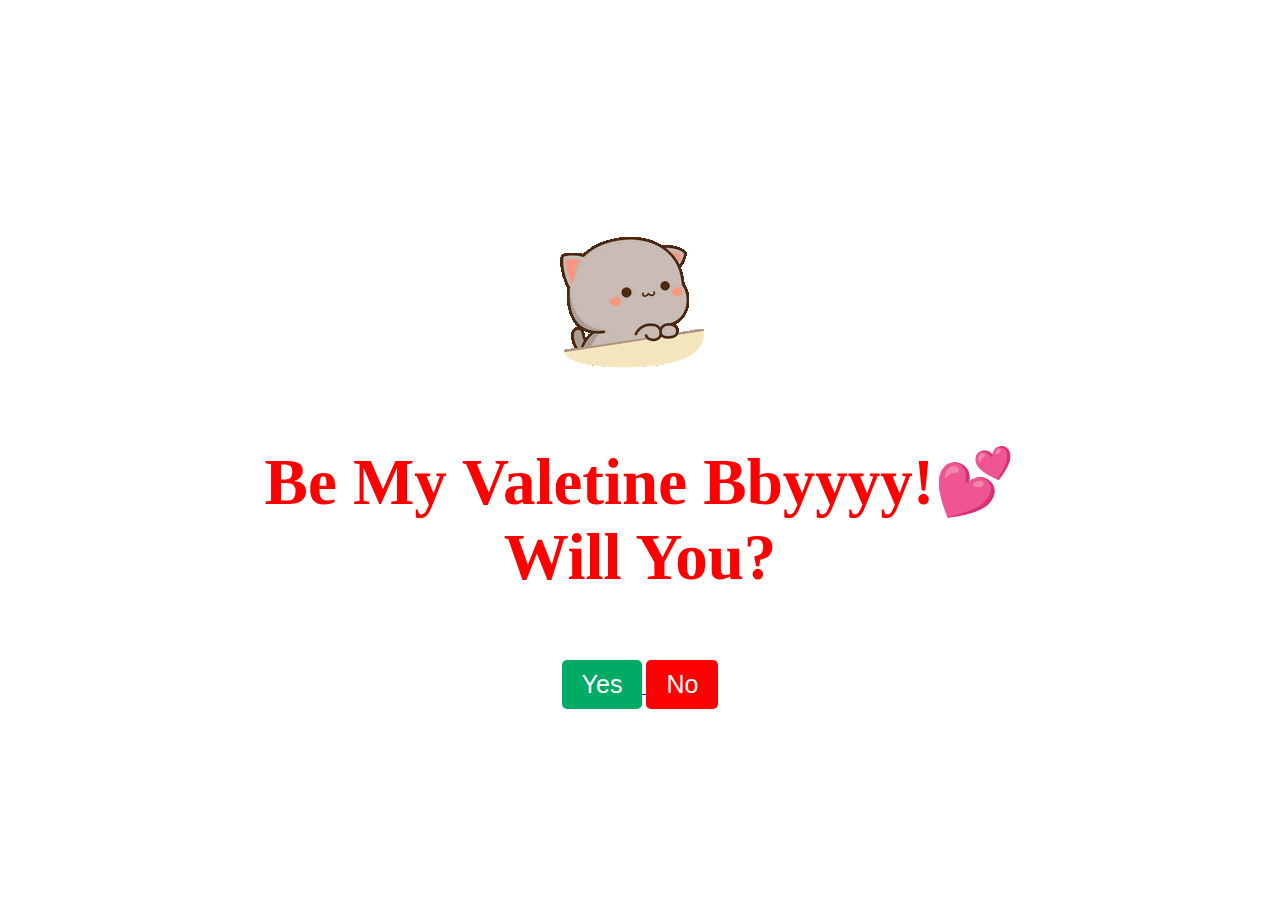
<file: index.htm>
<!DOCTYPE html>
<html lang="en">
  <head>
    <meta charset="UTF-8" />
    <meta name="viewport" content="width=device-width, initial-scale=1.0" />
    <title>A Gift For You!!</title>
    <link rel="stylesheet" href="style.css" />
    <link rel="preconnect" href="https://fonts.googleapis.com" />
    <link rel="preconnect" href="https://fonts.gstatic.com" crossorigin />
    <link
      href="https://fonts.googleapis.com/css2?family=Lobster&display=swap"
      rel="stylesheet"
    />
  </head>
  <body>
    <div class="container">
      <img id="firstimage" src="peach-and-goma-peach-goma.gif" alt="" />
    </div>
    <div class="Valentine">
      <p>Be My Valetine Bbyyyy!💕<br />Will You?</p>
    </div>
    <div>
      <a href="yes.html">
        <button class="yesButton" onClick="startAnimation()">Yes</button>
      </a>
      <button
        class="NoButton"
        id="imgClickAndChange"
        onclick="changeTextAndImage()"
      >
        No
      </button>
    </div>
  </body>
  <script src="function.js"></script>
</html>
</file>
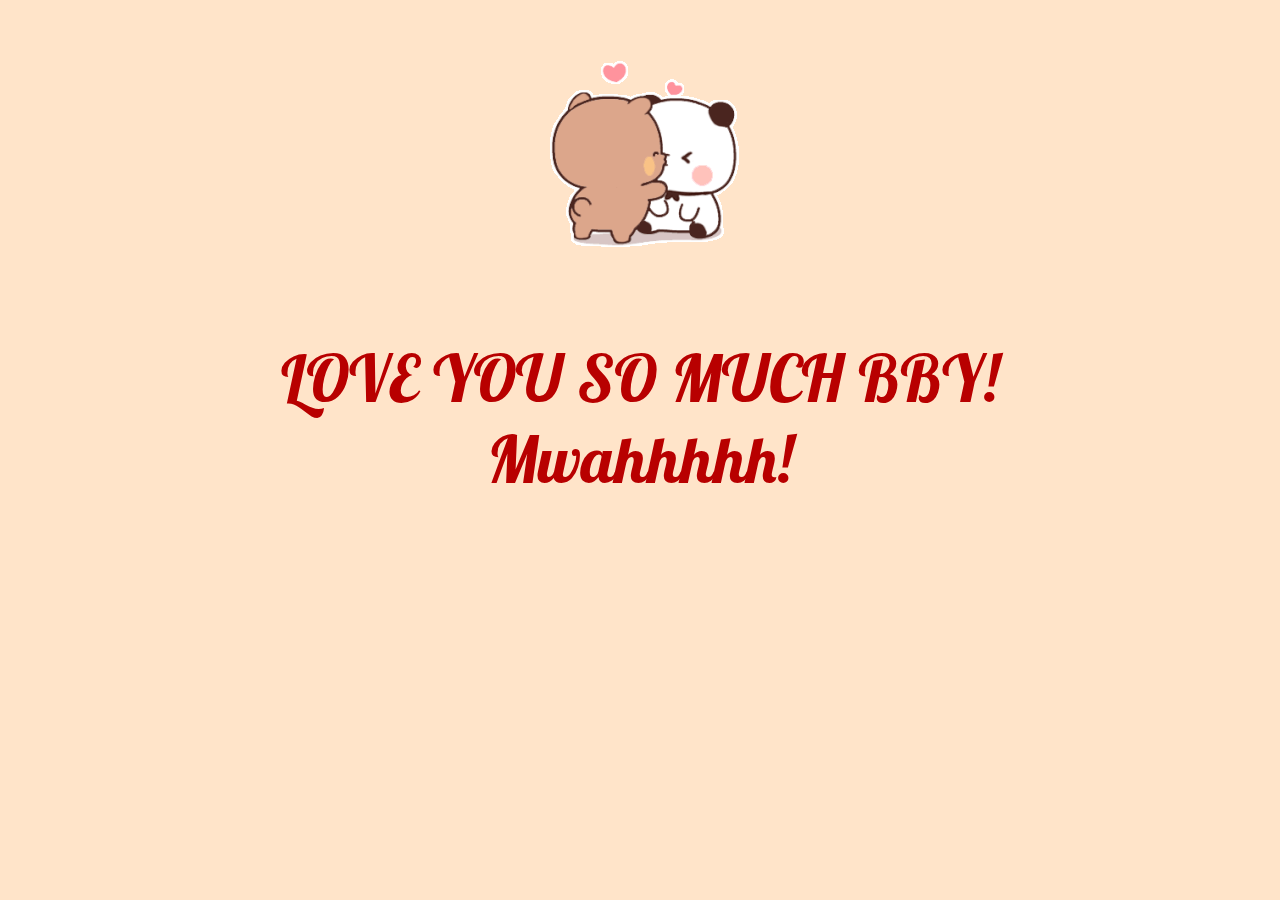
<file: yes.html>
<!DOCTYPE html>
<html lang="en">
  <head>
    <meta charset="UTF-8" />
    <meta name="viewport" content="width=device-width, initial-scale=1.0" />
    <title>Answer</title>
    <link rel="preconnect" href="https://fonts.googleapis.com" />
    <link rel="preconnect" href="https://fonts.gstatic.com" crossorigin />
    <link
      href="https://fonts.googleapis.com/css2?family=Lobster&display=swap"
      rel="stylesheet"
    />
  </head>
  <style>
    body {
      background-color: #ffe4c9;
      background-repeat: no-repeat;
      background-size: cover;
    }
    div {
      text-align: center;
      margin-top: 50px;
    }
    img {
      border-radius: 20px;
    }
    h4 {
      text-align: center;
      font-size: 65px;
      font-weight: bolder;
      font-family: "Lobster", sans-serif;
      font-weight: 400;
      font-style: normal;

      color: #b80000;
    }
  </style>
  <body>
    <div><img src="bear-kiss-bear-kisses.gif" alt="" /></div>
    <h4>
      LOVE YOU SO MUCH BBY!<br />
      Mwahhhhh!
    </h4>
  </body>
</html>
</file>
<file: style.css>
body {
  display: flex;
  flex-direction: column;
  align-items: center;
  justify-content: center;
  height: 100vh;
  margin: 0;
}

.Valentine {
  text-align: center;
  font-family: "Pacifico", cursive;
  src: url(https://fonts.google.com/specimen/Protest+Revolution);
  font-weight: bold;
  font-size: 65px;
  color: red;
}

.container {
  display: flex;
  justify-content: center;
  gap: 100px; /* Adjust as needed */
}

.yesButton {
  font-size: 25px;
  padding: 10px 20px;
  background-color: #00ab66;
  color: #fff;
  text-decoration: none;
  border: none;
  border-radius: 5px;
  cursor: pointer;
}
.NoButton {
  font-size: 25px;
  padding: 10px 20px;
  background-color: red;
  color: #fff;
  text-decoration: none;
  border: none;
  border-radius: 5px;
  cursor: pointer;
}
</file>
